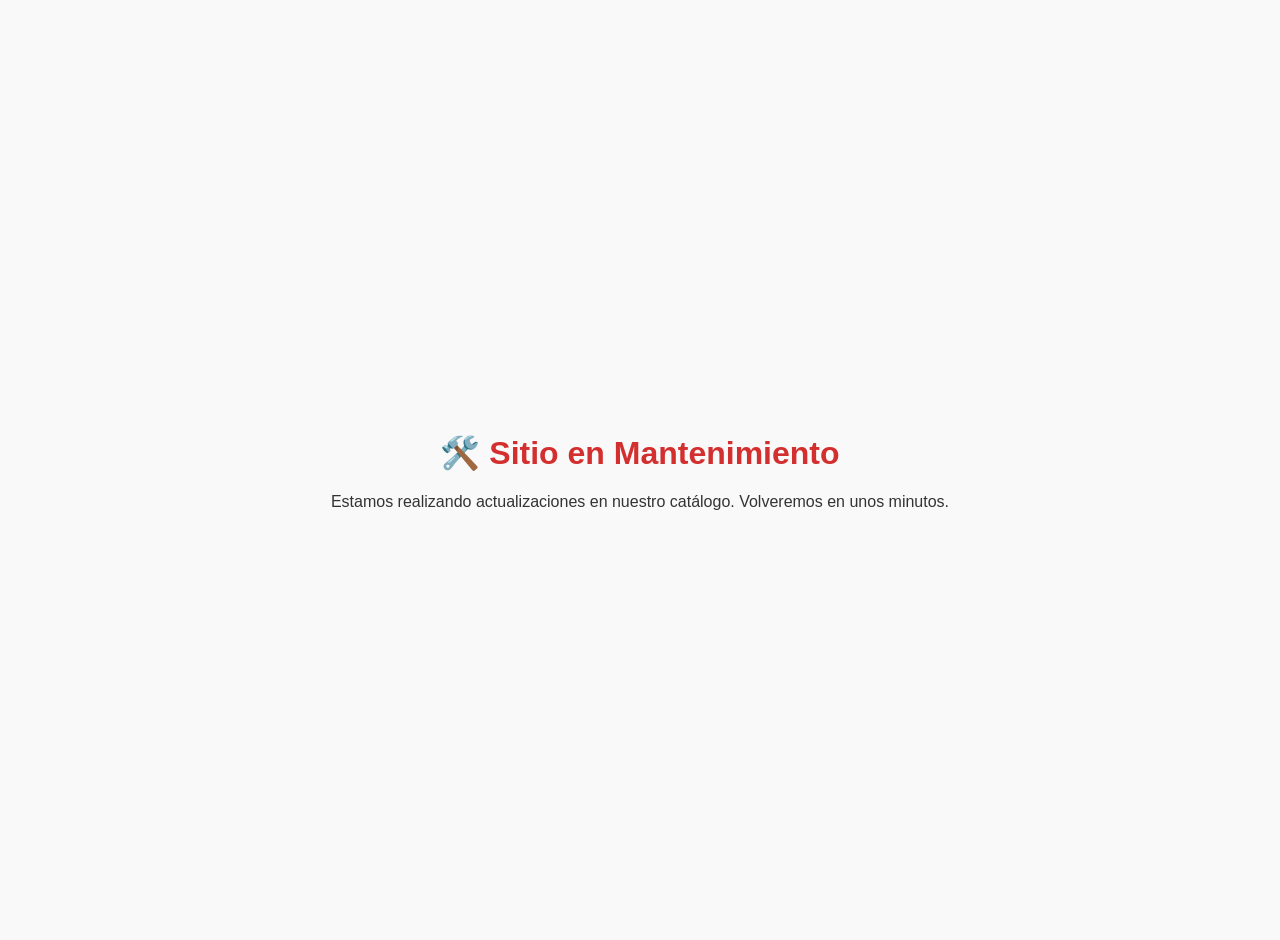
<file: mantenimiento.html>
<!DOCTYPE html>
<html lang="es">
<head>
  <meta charset="UTF-8">
  <title>En Mantenimiento | Automotora One</title>
  <style>
    body { display: flex; justify-content: center; align-items: center; height: 100vh; margin: 0; font-family: sans-serif; background: #f9f9f9; color: #333; text-align: center; padding: 20px; }
    h1 { color: #d32f2f; }
  </style>
</head>
<body>
  <div>
    <h1>🛠️ Sitio en Mantenimiento</h1>
    <p>Estamos realizando actualizaciones en nuestro catálogo. Volveremos en unos minutos.</p>
  </div>
</body>
</html>
</file>
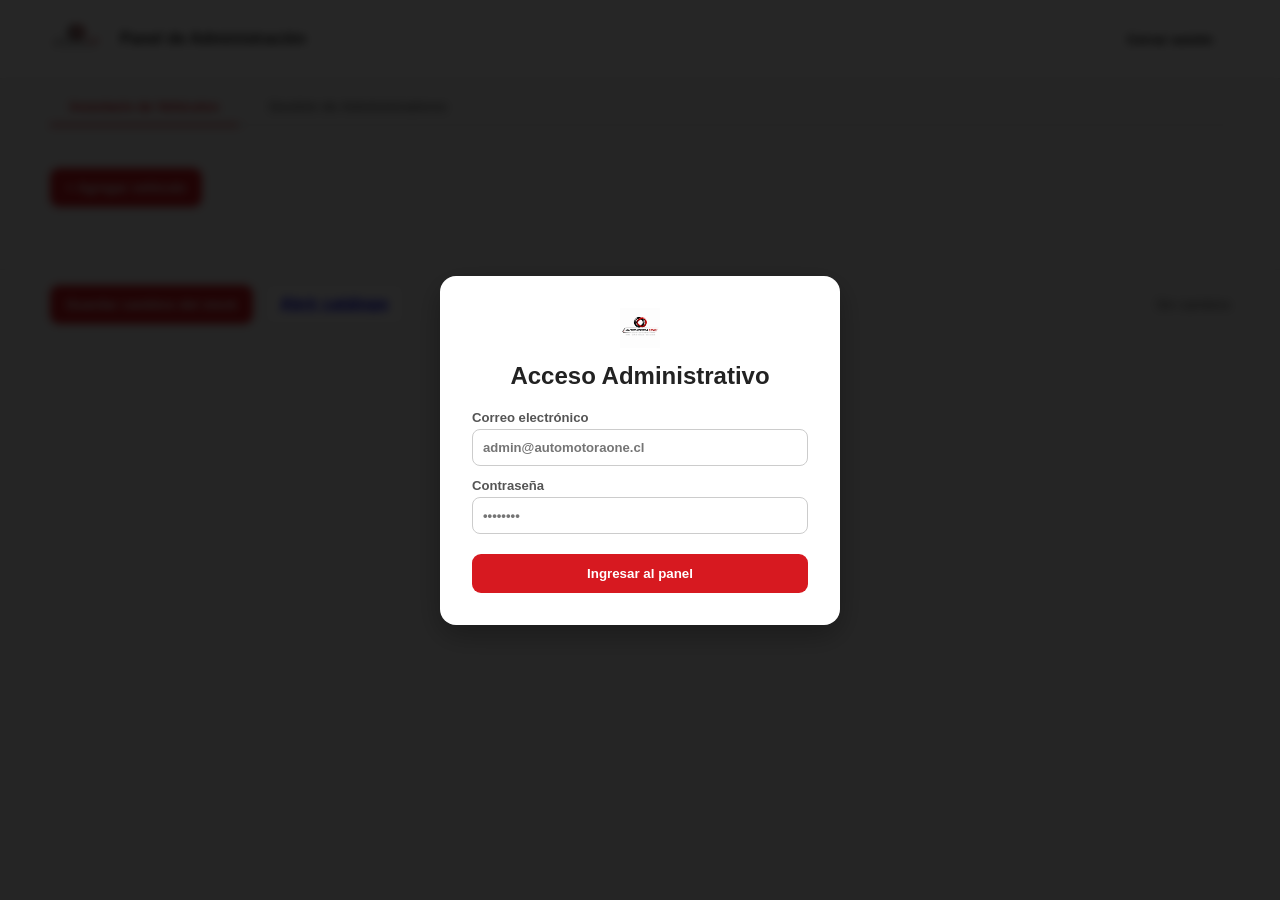
<file: stock-editor.html>
<!DOCTYPE html>
<html lang="es">
<head>
  <meta charset="UTF-8">
  <meta name="viewport" content="width=device-width, initial-scale=1.0">
  <title>Panel de Administración | Automotora One</title>
  <link rel="icon" href="logo-icon.png">
  <link rel="stylesheet" href="editor.css">
  <style>
    /* Estilos adicionales para pestañas y tabla (puedes moverlos a editor.css luego) */
    .tabs { display: flex; gap: 10px; margin-top: 10px; border-bottom: 2px solid var(--line); }
    .tab-btn { background: none; border: none; padding: 10px 20px; font-weight: bold; cursor: pointer; color: var(--muted); border-bottom: 2px solid transparent; margin-bottom: -2px; }
    .tab-btn.active { color: var(--red); border-bottom-color: var(--red); }
    .tab-content { display: none; padding-top: 20px; }
    .tab-content.active { display: block; }
    
    .users-table { width: 100%; border-collapse: collapse; background: #fff; border-radius: 8px; overflow: hidden; box-shadow: 0 4px 12px rgba(0,0,0,.05); }
    .users-table th, .users-table td { padding: 12px 15px; text-align: left; border-bottom: 1px solid var(--line); }
    .users-table th { background: #fafafa; font-size: 0.85rem; color: #555; }
    
    .user-form { background: #fff; padding: 20px; border-radius: 12px; margin-bottom: 20px; border: 1px solid var(--line); display: grid; grid-template-columns: 1fr 1fr 1fr 1fr auto; gap: 10px; align-items: end; }
    @media (max-width: 850px) { .user-form { grid-template-columns: 1fr 1fr; } .user-form button { grid-column: span 2; } }
  </style>
</head>
<body>

  <!-- Modal de Autenticación -->
  <div id="loginModal" style="position:fixed; inset:0; background:rgba(0,0,0,0.85); backdrop-filter:blur(4px); display:flex; align-items:center; justify-content:center; z-index:1000;">
    <form id="loginForm" style="background:#fff; padding:32px; border-radius:16px; width:min(400px, 90%); box-shadow:0 10px 30px rgba(0,0,0,0.3);">
      <div style="text-align: center; margin-bottom: 20px;">
        <img src="logo-full.png" alt="Automotora One" style="height: 40px; margin-bottom: 10px;">
        <h3 style="margin:0; font-size:1.5rem;">Acceso Administrativo</h3>
      </div>
      
      <label style="display:block; margin-bottom:12px; font-weight:bold; font-size:0.82rem;">
        Correo electrónico
        <input type="email" id="loginEmail" required placeholder="admin@automotoraone.cl" style="width:100%; padding:10px; margin-top:4px; border:1px solid #ccc; border-radius:8px;">
      </label>
      
      <label style="display:block; margin-bottom:20px; font-weight:bold; font-size:0.82rem;">
        Contraseña
        <input type="password" id="loginPassword" required placeholder="••••••••" style="width:100%; padding:10px; margin-top:4px; border:1px solid #ccc; border-radius:8px;">
      </label>
      
      <div id="loginError" style="color:var(--red); font-size:0.82rem; margin-bottom:12px; display:none; text-align: center;"></div>
      
      <button type="submit" class="btn primary" style="width:100%;">Ingresar al panel</button>
    </form>
  </div>

  <!-- Header -->
  <header class="top">
    <div class="wrap topin">
      <img class="logo" src="logo-full.png" alt="Automotora One">
      <h1>Panel de Administración</h1>
      <div class="spacer"></div>
      <button class="btn secondary" onclick="logout()">Cerrar sesión</button>
    </div>
  </header>

  <!-- Contenido Principal -->
  <main class="wrap">
    
    <!-- Pestañas -->
    <nav class="tabs">
      <button class="tab-btn active" onclick="switchTab('stock')">Inventario de Vehículos</button>
      <button class="tab-btn" onclick="switchTab('users')">Gestión de Administradores</button>
    </nav>

    <!-- PESTAÑA 1: STOCK -->
    <div id="stockTab" class="tab-content active">
        <div class="toolbar">
            <button class="btn primary" id="addBtn">+ Agregar vehículo</button>
        </div>
        <div class="cards" id="cards"></div>
    </div>

    <!-- PESTAÑA 2: USUARIOS -->
    <div id="usersTab" class="tab-content">
      <form class="user-form" id="createUserForm">
        <label>Nombre <input type="text" id="newUserFirstName" required></label>
        <label>Apellido <input type="text" id="newUserLastName" required></label>
        <label>Correo <input type="email" id="newUserEmail" required></label>
        <label>Contraseña <input type="password" id="newUserPassword" required minlength="6"></label>
        <button type="submit" class="btn primary">Crear Usuario</button>
      </form>
      
      <div id="usersMessage" style="color:var(--red); font-size:0.85rem; margin-bottom:10px;"></div>

      <table class="users-table">
        <thead>
          <tr>
            <th>Nombre</th>
            <th>Apellido</th>
            <th>Correo Electrónico</th>
            <th>Acciones</th>
          </tr>
        </thead>
        <tbody id="usersTableBody">
          <tr><td colspan="4">Cargando usuarios...</td></tr>
        </tbody>
      </table>
    </div>

  </main>

  <!-- Barra de Guardado -->
  <div class="savebar" id="stockSaveBar">
    <div class="wrap savein">
      <button class="btn primary" id="saveBtn">Guardar cambios del stock</button>
      <a class="btn secondary" href="index.html" target="_blank">Abrir catálogo</a>
      <span class="status" id="status">Sin cambios</span>
    </div>
  </div>

  <script>
    // ==========================================
    // 1. CONFIGURACIÓN Y AUTENTICACIÓN
    // ==========================================
    const AUTH_API_URL = 'https://automotora-one-backend.onrender.com/auth/login';
    const USERS_API_URL = 'https://automotora-one-backend.onrender.com/auth/users';
    const VEHICLES_API_URL = 'https://automotora-one-backend.onrender.com/vehicles'; 

    function getToken() { return localStorage.getItem('jwt_token'); }

    function checkAuth() {
      const token = getToken();
      const modal = document.getElementById('loginModal');
      if (token) {
        modal.style.display = 'none';
        loadUsers(); 
        loadStock();
      } else {
        modal.style.display = 'flex';
      }
    }

    function logout() {
      localStorage.removeItem('jwt_token');
      checkAuth();
    }

    document.getElementById('loginForm').addEventListener('submit', async (e) => {
      e.preventDefault();
      const email = document.getElementById('loginEmail').value;
      const password = document.getElementById('loginPassword').value;
      const errorDiv = document.getElementById('loginError');
      const btn = e.target.querySelector('button');

      errorDiv.style.display = 'none';
      btn.textContent = 'Verificando...';

      try {
        const response = await fetch(AUTH_API_URL, {
          method: 'POST',
          headers: { 'Content-Type': 'application/json' },
          body: JSON.stringify({ email, password })
        });
        if (!response.ok) throw new Error('Credenciales incorrectas');
        const data = await response.json();
        localStorage.setItem('jwt_token', data.access_token || data.token);
        e.target.reset();
        checkAuth();
      } catch (err) {
        errorDiv.textContent = err.message;
        errorDiv.style.display = 'block';
      } finally {
        btn.textContent = 'Ingresar al panel';
      }
    });

    // ==========================================
    // 2. NAVEGACIÓN DE PESTAÑAS
    // ==========================================
    function switchTab(tabName) {
      document.querySelectorAll('.tab-btn').forEach(btn => btn.classList.remove('active'));
      document.querySelectorAll('.tab-content').forEach(content => content.classList.remove('active'));
      
      event.target.classList.add('active');
      document.getElementById(`${tabName}Tab`).classList.add('active');
      
      document.getElementById('stockSaveBar').style.display = tabName === 'stock' ? 'block' : 'none';
    }

    // ==========================================
    // 3. GESTIÓN DE USUARIOS (CRUD CON BD)
    // ==========================================
    async function loadUsers() {
      try {
        const response = await fetch(USERS_API_URL, {
          headers: { 'Authorization': `Bearer ${getToken()}` }
        });
        if (response.status === 401) return logout(); 
        if (!response.ok) throw new Error('Error al cargar usuarios');
        
        const users = await response.json();
        const tbody = document.getElementById('usersTableBody');
        
        tbody.innerHTML = users.map(u => `
          <tr>
            <td>${u.first_name}</td>
            <td>${u.last_name}</td>
            <td>${u.email}</td>
            <td><button class="btn danger" style="padding: 6px 12px; font-size: 0.8rem;" onclick="deleteUser('${u.id}')">Eliminar</button></td>
          </tr>
        `).join('');
      } catch (error) {
        document.getElementById('usersMessage').textContent = error.message;
      }
    }

    document.getElementById('createUserForm').addEventListener('submit', async (e) => {
      e.preventDefault();
      const msg = document.getElementById('usersMessage');
      msg.textContent = 'Creando...';
      msg.style.color = '#555';

      const payload = {
        first_name: document.getElementById('newUserFirstName').value,
        last_name: document.getElementById('newUserLastName').value,
        email: document.getElementById('newUserEmail').value,
        password: document.getElementById('newUserPassword').value
      };

      try {
        const response = await fetch(USERS_API_URL, {
          method: 'POST',
          headers: { 'Content-Type': 'application/json', 'Authorization': `Bearer ${getToken()}` },
          body: JSON.stringify(payload)
        });

        if (response.status === 401) return logout();
        if (!response.ok) throw new Error('Error al crear (Correo ya existe o datos inválidos).');

        e.target.reset();
        msg.textContent = '';
        loadUsers(); 
      } catch (error) {
        msg.textContent = error.message;
        msg.style.color = 'var(--red)';
      }
    });

    async function deleteUser(id) {
      if (!confirm('¿Estás seguro de eliminar este administrador?')) return;
      try {
        const response = await fetch(`${USERS_API_URL}/${id}`, {
          method: 'DELETE',
          headers: { 'Authorization': `Bearer ${getToken()}` }
        });
        if (response.status === 401) return logout();
        if (!response.ok) throw new Error('Error al eliminar');
        loadUsers();
      } catch (error) {
        alert(error.message);
      }
    }

    // ==========================================
    // 4. GESTIÓN DE STOCK (CRUD CON BD)
    // ==========================================
    let cars = [];
    let dirty = false;

    async function loadStock() {
      try {
        const root = document.getElementById('cards');
        root.innerHTML = '<div class="card">Cargando vehículos desde la base de datos...</div>';
        
        const response = await fetch(VEHICLES_API_URL);
        if (!response.ok) throw new Error('Error al obtener los vehículos');
        
        cars = await response.json();
        // Limpiamos etiquetas locales de edición
        cars.forEach(c => { c._isDirty = false; c._isNew = false; });
        dirty = false;
        status('Stock sincronizado');
        renderStock();
      } catch (error) {
        document.getElementById('cards').innerHTML = `<div class="card" style="color:var(--red)">${error.message}</div>`;
      }
    }

    function esc(v = '') { return String(v).replace(/[&<>"']/g, m => ({ '&': '&amp;', '<': '&lt;', '>': '&gt;', '"': '&quot;', "'": '&#039;' }[m])); }

    function renderStock() {
      const root = document.getElementById('cards');
      if (!cars.length) { root.innerHTML = '<div class="card">No hay vehículos.</div>'; return; }
      
      root.innerHTML = cars.map((c, i) => {
        const imageUrl = c.image || (c.images && c.images[0] ? c.images[0].url : '');
        const imagesCount = c.images ? c.images.length : (c.image ? 1 : 0);
        
        return `
        <section class="card" data-i="${i}" style="${c._isDirty ? 'border: 2px solid var(--red);' : ''}">
          <div class="cardhead">
            <strong>${esc(c.brand)} ${esc(c.model)} ${c._isNew ? '(Sin guardar)' : ''}</strong>
            <button class="btn danger del" data-i="${i}">Eliminar</button>
          </div>
          <div class="grid">
            <label>Marca<input data-k="brand" value="${esc(c.brand)}"></label>
            <label>Modelo<input data-k="model" value="${esc(c.model)}"></label>
            <label>Año<input data-k="year" type="number" value="${c.year || ''}"></label>
            <label>Precio CLP<input data-k="price" type="number" value="${c.price || ''}"></label>
            <label>Kilometraje<input data-k="km" type="number" value="${c.km || ''}"></label>
            <label>Transmisión
              <select data-k="transmission">
                <option ${c.transmission === 'Automática' ? 'selected' : ''}>Automática</option>
                <option ${c.transmission === 'Manual' ? 'selected' : ''}>Manual</option>
              </select>
            </label>
            <label>Combustible
              <select data-k="fuel">
                <option ${c.fuel === 'Bencina' ? 'selected' : ''}>Bencina</option>
                <option ${c.fuel === 'Diésel' ? 'selected' : ''}>Diésel</option>
                <option ${c.fuel === 'Híbrido' ? 'selected' : ''}>Híbrido</option>
                <option ${c.fuel === 'Eléctrico' ? 'selected' : ''}>Eléctrico</option>
              </select>
            </label>
            <label>Estado
              <select data-k="status">
                <option ${c.status === 'Disponible' ? 'selected' : ''}>Disponible</option>
                <option ${c.status === 'Reservado' ? 'selected' : ''}>Reservado</option>
                <option ${c.status === 'Vendido' ? 'selected' : ''}>Vendido</option>
              </select>
            </label>
            <label class="full">
              Subir Imágenes ${imagesCount > 0 ? `(Tiene ${imagesCount} fotos)` : ''}
              <input type="file" multiple accept="image/*" class="file-input">
            </label>
            <label class="full">Descripción<textarea data-k="description" rows="3">${esc(c.description)}</textarea></label>
          </div>
        </section>
      `}).join('');
      bindStock();
    }

    function bindStock() {
      // Inputs de texto
      document.querySelectorAll('[data-k]').forEach(el => el.addEventListener('input', e => {
        const card = e.target.closest('.card');
        const i = +card.dataset.i;
        const k = e.target.dataset.k;
        
        cars[i][k] = ['year', 'price', 'km'].includes(k) ? Number(e.target.value) : e.target.value;
        marcarSucio(card, i);
      }));

      // Input de archivos (Imágenes)
      document.querySelectorAll('.file-input').forEach(el => el.addEventListener('change', e => {
        const card = e.target.closest('.card');
        const i = +card.dataset.i;
        
        cars[i]._files = Array.from(e.target.files);
        marcarSucio(card, i);
      }));
      
      document.querySelectorAll('.del').forEach(b => b.onclick = async () => {
        if (!confirm('¿Eliminar definitivamente este vehículo de la base de datos?')) return;
        const i = +b.dataset.i;
        const car = cars[i];
        if (car._isNew) { cars.splice(i, 1); renderStock(); return; }

        try {
          b.textContent = '...';
          b.disabled = true;
          const res = await fetch(`${VEHICLES_API_URL}/${car.id}`, {
            method: 'DELETE',
            headers: { 'Authorization': `Bearer ${getToken()}` }
          });
          if (res.status === 401) return logout();
          if (!res.ok) throw new Error('Error al eliminar');
          cars.splice(i, 1);
          renderStock();
          status('Vehículo eliminado');
        } catch (err) {
          alert(err.message);
          b.textContent = 'Eliminar';
          b.disabled = false;
        }
      });
    }

    function marcarSucio(card, i) {
      cars[i]._isDirty = true;
      dirty = true; 
      status('Cambios sin guardar ⚠️');
      card.style.border = '2px solid var(--red)';
    }

    function status(t) { document.getElementById('status').textContent = t; }

    document.getElementById('addBtn').onclick = () => { 
      cars.unshift({ 
        id: 'temp-' + Date.now(), 
        brand: 'Marca', model: 'Modelo', year: new Date().getFullYear(), 
        price: 0, km: 0, transmission: 'Automática', fuel: 'Bencina', 
        status: 'Disponible', image: '', description: '',
        _isNew: true, _isDirty: true
      }); 
      dirty = true; 
      renderStock(); 
      status('Vehículo nuevo (Falta guardar)'); 
      window.scrollTo({ top: 0, behavior: 'smooth' }); 
    };

    const saveBtn = document.getElementById('saveBtn');
    if (saveBtn) {
      saveBtn.onclick = async () => { 
        const carsToSave = cars.filter(c => c._isDirty);
        
        if (carsToSave.length === 0) {
          status('No hay cambios pendientes');
          return;
        }

        saveBtn.textContent = 'Guardando datos y subiendo fotos...';
        saveBtn.disabled = true;

        try {
          for (let car of carsToSave) {
            const isNew = car._isNew;
            
            const payload = {
              brand: car.brand, model: car.model, year: Number(car.year),
              price: Number(car.price), km: Number(car.km), transmission: car.transmission,
              fuel: car.fuel, status: car.status, description: car.description || ''
            };

            const dataUrl = isNew ? VEHICLES_API_URL : `${VEHICLES_API_URL}/${car.id}`;
            const dataMethod = isNew ? 'POST' : 'PATCH';

            const dataRes = await fetch(dataUrl, {
              method: dataMethod,
              headers: { 
                'Content-Type': 'application/json',
                'Authorization': `Bearer ${getToken()}`
              },
              body: JSON.stringify(payload)
            });

            if (dataRes.status === 401) { logout(); throw new Error('Sesión expirada'); }
            if (!dataRes.ok) throw new Error(`Error guardando datos de ${car.brand}`);
            
            const savedCar = await dataRes.json();
            const realCarId = savedCar.id;

            if (car._files && car._files.length > 0) {
              status(`Subiendo ${car._files.length} fotos para ${car.brand}...`);
              
              for (const file of car._files) {
                const formData = new FormData();
                formData.append('file', file); 

                const imgRes = await fetch(`${VEHICLES_API_URL}/${realCarId}/image`, {
                  method: 'POST',
                  headers: { 'Authorization': `Bearer ${getToken()}` },
                  body: formData
                });

                if (!imgRes.ok) console.error(`Falló la subida de una imagen para el auto ${realCarId}`);
              }
            }
          }

          await loadStock(); 
          status('✓ Stock actualizado correctamente (con fotos)');
        } catch (err) {
          alert(err.message);
          status('Error al guardar');
        } finally {
          saveBtn.textContent = 'Guardar cambios del stock';
          saveBtn.disabled = false;
        }
      };
    }

    window.addEventListener('beforeunload', e => { if (dirty) { e.preventDefault(); e.returnValue = ''; } });
    
    // Iniciar
    document.addEventListener('DOMContentLoaded', checkAuth);
  </script>
</body>
</html>
</file>
<file: editor.css>
:root {
      --red: #d71920;
      --dark: #111;
      --muted: #6f6f6f;
      --line: #e7e7e7;
      --bg: #f5f5f5;
    }

    * {
      box-sizing: border-box;
    }

    body {
      margin: 0;
      font-family: Arial, Helvetica, sans-serif;
      background: var(--bg);
      color: #222;
    }

    .wrap {
      width: min(1180px, calc(100% - 30px));
      margin: 0 auto;
    }

    .top {
      background: #fff;
      border-bottom: 1px solid var(--line);
      position: sticky;
      top: 0;
      z-index: 10;
    }

    .topin {
      height: 78px;
      display: flex;
      align-items: center;
      gap: 18px;
    }

    .logo {
      height: 52px;
    }

    .top h1 {
      font-size: 1rem;
      margin: 0;
    }

    .spacer {
      flex: 1;
    }

    .btn {
      border: 0;
      border-radius: 9px;
      padding: 12px 16px;
      font-weight: 700;
      cursor: pointer;
    }

    .primary {
      background: var(--red);
      color: #fff;
    }

    .secondary {
      background: #fff;
      border: 1px solid #ccc;
    }

    .danger {
      background: #fff0f0;
      color: #ad151a;
      border: 1px solid #ffd0d0;
    }

    .hero {
      padding: 34px 0 18px;
    }

    .hero h2 {
      font-size: 2.2rem;
      margin: 0 0 8px;
    }

    .hero p {
      color: var(--muted);
      margin: 0;
      line-height: 1.5;
    }

    .toolbar {
      display: flex;
      gap: 10px;
      flex-wrap: wrap;
      margin: 22px 0;
    }

    .cards {
      display: grid;
      gap: 16px;
      padding-bottom: 40px;
    }

    .card {
      background: #fff;
      border: 1px solid var(--line);
      border-radius: 16px;
      padding: 18px;
      box-shadow: 0 8px 24px rgba(0, 0, 0, .04);
    }

    .cardhead {
      display: flex;
      align-items: center;
      justify-content: space-between;
      gap: 15px;
      margin-bottom: 16px;
    }

    .cardhead strong {
      font-size: 1.08rem;
    }

    .grid {
      display: grid;
      grid-template-columns: repeat(4, 1fr);
      gap: 12px;
    }

    .wide {
      grid-column: span 2;
    }

    .full {
      grid-column: 1 / -1;
    }

    label {
      font-size: .78rem;
      font-weight: 700;
      color: #555;
      display: block;
    }

    input, select, textarea {
      margin-top: 6px;
      width: 100%;
      padding: 11px 12px;
      border: 1px solid #d8d8d8;
      border-radius: 8px;
      background: #fff;
      font: inherit;
    }

    textarea {
      resize: vertical;
    }

    .preview {
      display: flex;
      gap: 14px;
      align-items: center;
      margin-top: 14px;
      padding-top: 14px;
      border-top: 1px solid var(--line);
    }

    .preview img {
      width: 120px;
      height: 78px;
      object-fit: cover;
      border-radius: 9px;
      background: #eee;
    }

    .muted {
      color: #777;
      font-size: .82rem;
    }

    .notice {
      background: #fff7e6;
      border: 1px solid #ffe0a3;
      padding: 13px 15px;
      border-radius: 10px;
      color: #6d5115;
      font-size: .88rem;
      line-height: 1.5;
    }

    .savebar {
      position: sticky;
      bottom: 0;
      background: rgba(245, 245, 245, .94);
      backdrop-filter: blur(8px);
      border-top: 1px solid var(--line);
      padding: 12px 0;
    }

    .savein {
      display: flex;
      align-items: center;
      gap: 10px;
    }

    .status {
      margin-left: auto;
      font-size: .85rem;
      color: #555;
    }

    @media (max-width: 850px) {
      .grid {
        grid-template-columns: 1fr 1fr;
      }
      .wide {
        grid-column: span 2;
      }
    }

    @media (max-width: 560px) {
      .grid {
        grid-template-columns: 1fr;
      }
      .wide, .full {
        grid-column: 1;
      }
      .top h1 {
        display: none;
      }
      .logo {
        height: 42px;
      }
      .hero h2 {
        font-size: 1.7rem;
      }
      .topin .secondary {
        display: none;
      }
    }
</file>
